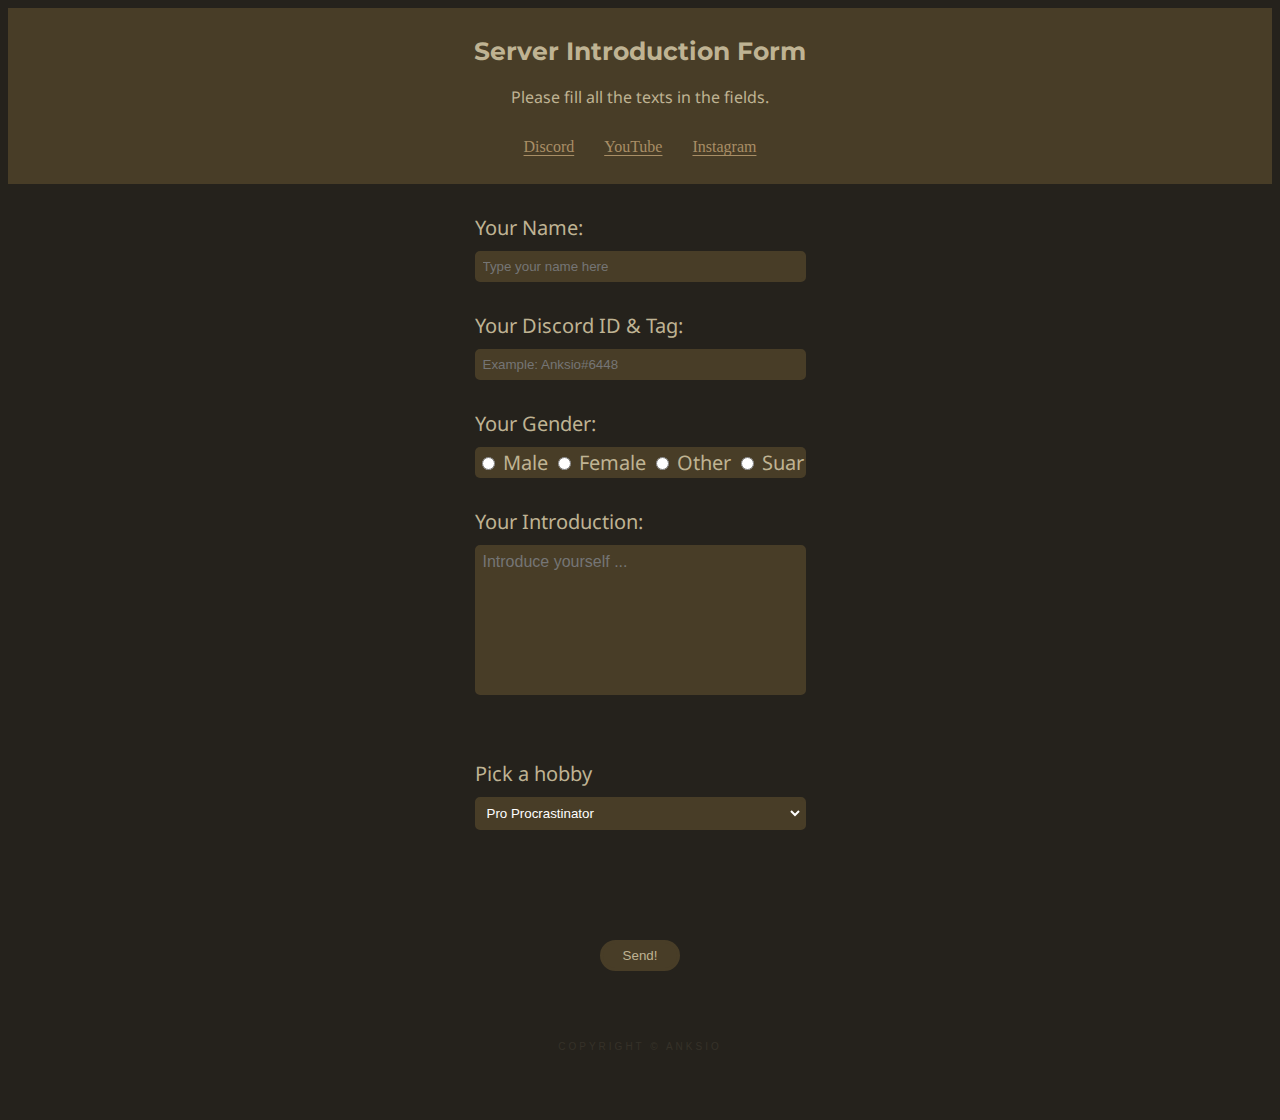
<file: form.html>
<!DOCTYPE html>
<html lang="en">
<head>
    <meta charset="UTF-8">
    <meta http-equiv="X-UA-Compatible" content="IE=edge">
    <meta name="viewport" content="width=device-width, initial-scale=1.0">
    <title>Form</title>
    <link type="image/png" sizes="120x120" rel="icon" href=".../icons8-google-forms-120.png">
    <link rel="stylesheet" href="form.css">
    <link rel="icon" type="image/x-icon" href="/imgs/icons8-google-forms.svg">
</head>

<body>
    <div class="container">
        <div class="navbar">
            <h2 id="header">Server Introduction Form</h2>
            <p id="header2">Please fill all the texts in the fields.</p>
            <div class="socials">
                <!-- <img id="image" src="imgs/discord.svg" width="17px"> -->
                <a href="https://discord.gg/umvMcWZkyB" target="_blank">Discord</a>
                <!-- <img id="image" src="imgs/youtube.svg" width="15px"> -->
                <a href="https://www.youtube.com/@anksioxd" target="_blank">YouTube</a>
                <!-- <img id="image" src="imgs/insta.svg" width="18px"> -->
                <a href="https://www.instagram.com/anksio.o/" target="_blank">Instagram</a>
            </div>
        </div>
        <form class="textfields">
            <label for="name"> Your Name: </label>
            <input id="name" type="text" placeholder="Type your name here">
            <label for="discordid"> Your Discord ID & Tag: </label>
            <input id="discordid" type="text" placeholder="Example: Anksio#6448">
            <label for="gender">Your Gender:</label>
            <div class="genderfield"> 
                <input type="radio" id="male" name="gender" value="male">
                <label for="male">Male</label>
                <input type="radio" id="female" name="gender" value="female">
                <label for="female">Female</label>
                <input type="radio" id="other" name="gender" value="other">
                <label for="other">Other</label>
                <input type="radio" id="suar" name="gender" value="suar">
                <label for="other">Suar</label>
            </div>

            <label for="intro"> Your Introduction: </label>
            <textarea id="intro" placeholder="Introduce yourself ..."></textarea>
            <p id="hobby"> Pick a hobby </p>
            <select id="dropdown">
                <option value="Professional Procrastinator"> Pro Procrastinator </option>
                <option value="Extreme Sleeper">Extreme Sleeper</option>
                <option value="Competitive Binge-watcher">Competitive Binge-watcher</option>
                <option value="Bubble Wrap Enthusiast">Bubble Wrap Enthusiast</option>
                <option value="Self Proclaimed Dank Memer">Self Proclaimed Dank Memer</option>
                <option value="Weeb">Weeb Deez Nuts</option>
                <option value="No Lifer">No Lifer</option>
            </select>
            <input id="send" type="reset" value="Send!">              
            <section id="copyright">
                <p>COPYRIGHT &copy ANKSIO</p>
            </section>
        </form>
    </div>
</body>

</html>
</file>
<file: form.css>
@import url('https://fonts.googleapis.com/css2?family=Montserrat:wght@600&display=swap');
@import url('https://fonts.googleapis.com/css2?family=IBM+Plex+Sans&display=swap');
/* @import url('https://fonts.googleapis.com/css2?family=Noto+Sans:ital,wght@1,600&display=swap'); */
@import url('https://fonts.googleapis.com/css2?family=Noto+Sans:wght@500&display=swap');
@import url('https://fonts.googleapis.com/css2?family=Noto+Sans:wght@500&family=Source+Sans+Pro&display=swap');

:root {
    --main: #25221c;
    --header: #483D27;
    --text: #BFB393;
}

::selection {
    color: #ffdd00;
    background-color: #0a0704;
}

::-webkit-scrollbar {
    width: 12px;
}

::-webkit-scrollbar-track {
    background-color: transparent;
}
  
::-webkit-scrollbar-thumb {
    background-color: #3e3936;
    border-radius: 50px;
}

a {
    color:   #A88E66 ;
    font-family: 'Open Sans';
    font-weight: 500;
    text-decoration: underline;
    text-underline-offset: 3px;
    text-decoration-thickness: 1px;
}

body {
    background-color: var(--main);
}

.navbar {
    background-color: var(--header);
    padding: 8px;
    margin-bottom: 30px;
}
#header {
    display: flex;
    color: var(--text);
    margin: 20px;
    justify-content: center;
    text-align: center;

    font-family: 'Montserrat';
    font-size: 25px;
}
#header2 {
    display: flex;
    color: var(--text);
    margin: 20px;
    justify-content: center;
    font-family: 'Noto Sans';
}


.socials {
    display: flex;
    justify-content: center;
    margin-top: 30px;
    margin-bottom: 20px;
    gap: 30px;
}


input[type="text"] {
    background-color: #483D27;
    color: #FFFFE0;
}

  

#male {
    color: #000;
}

.genderfield {
    display: inline-block;
    margin-bottom: 20px;
    background-color: var(--header);
    border-radius: 5px;
    padding: 2px;
}

textarea {
    color: #FFFFE0;
    scroll-behavior: smooth;
}

.textfields {
    display: grid;
    text-align: start;
    justify-content: center;
    color: var(--text);
    gap: 10px;
    font-family: Noto Sans, Arial;
    font-size: 20px;
    border: none;
}

#name, #discordid, #intro {
    padding: 5px;
    margin-bottom: 20px;
    border: solid var(--header);
    border-radius: 5px;
    background-color: var(--header);
}

textarea {
    background-color: #dad0bb;
    width: 100%;
    height: 150px;
    padding: 12px;
    font-family: sans-serif;
    font-size: 16px;
    border: none;
    box-sizing: border-box;
    resize: none;
  }
  
#hobby {
    margin: 35px 0px 0px 0px;
}

#dropdown {
    color: #ffffff;
    background-color: var(--header);
    margin-bottom: 100px;
    padding: 5px;
    border: solid var(--header);
    border-radius: 5px;
}

#send {
    color: var(--text);
    background-color: var(--header);
    display: flex;
    margin: auto;
    padding: 5px;
    justify-content: center;
    width: 80px;
    border: solid var(--header);
    border-radius: 50px;
}

#copyright {
    margin: 50px;
    display: flex;
    justify-content: center;
    font-size: 10px;
    font-family: Arial;
    letter-spacing: 3px;
    opacity: 10%;
}
</file>
